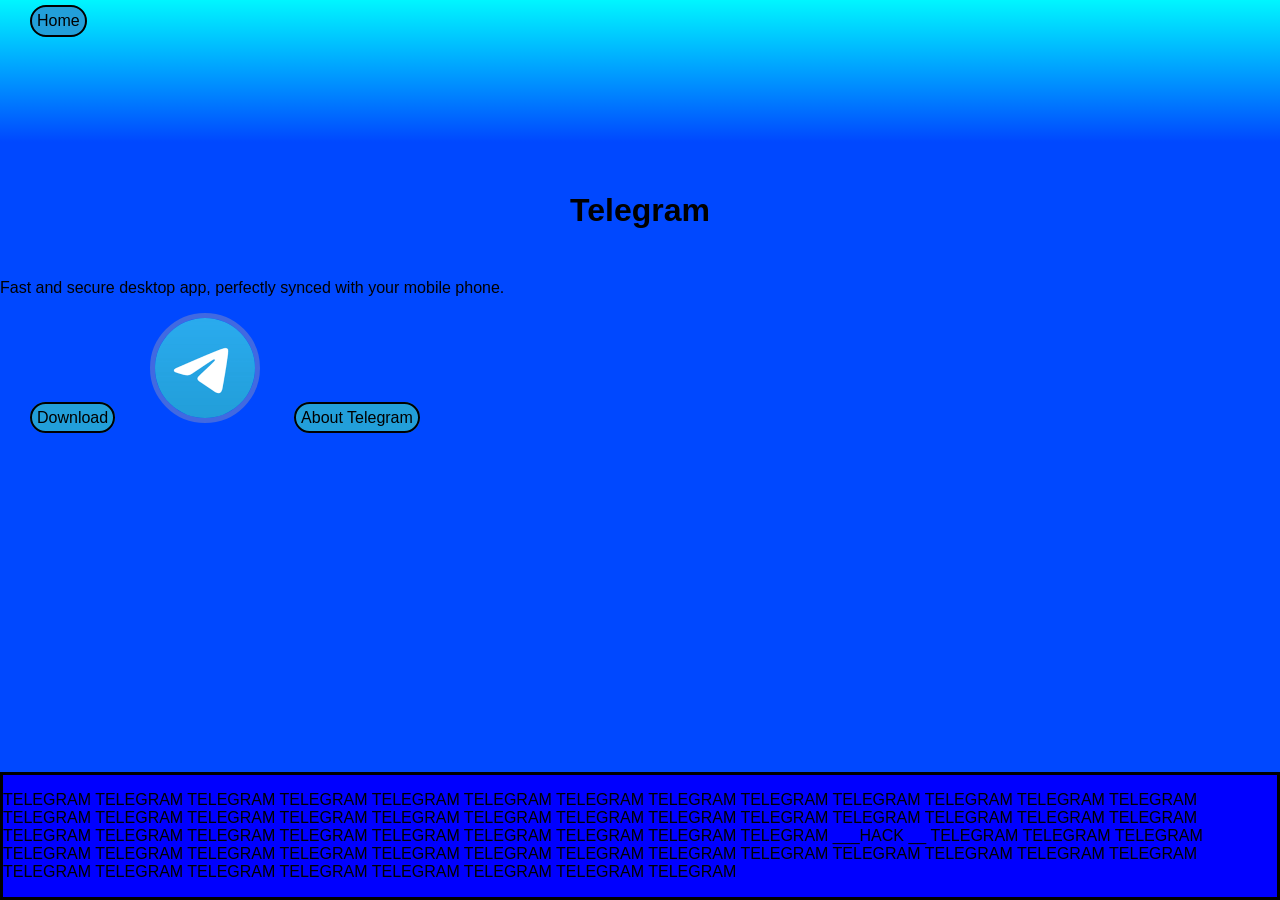
<file: index.html>
<!DOCTYPE html>
<html lang="en">
<head>
    <meta charset="UTF-8">
    <meta name="viewport" content="width=device-width, initial-scale=1.0">
    <title>Telegram</title>
    <link rel="stylesheet" href="style.css">
</head>
<body>
    <header>
        <nav><a href="index.html">Home</a>
    </nav>
    </header>
    <main>
<h1 class="home">Telegram</h1>
<p id="download">Fast and secure desktop app, perfectly synced with your mobile phone.</p>
<a href="files/7z2501-x64.exe">Download</a>
<img width="100px" src="img/Rectangle 2 (1).png" />
<a href="second.html">About Telegram</a>
    </main>
    <footer>
        <p>TELEGRAM TELEGRAM TELEGRAM TELEGRAM TELEGRAM TELEGRAM TELEGRAM TELEGRAM TELEGRAM TELEGRAM TELEGRAM TELEGRAM TELEGRAM TELEGRAM TELEGRAM TELEGRAM TELEGRAM TELEGRAM TELEGRAM TELEGRAM TELEGRAM TELEGRAM TELEGRAM TELEGRAM TELEGRAM TELEGRAM TELEGRAM TELEGRAM TELEGRAM TELEGRAM TELEGRAM TELEGRAM TELEGRAM TELEGRAM TELEGRAM ___HACK __ TELEGRAM TELEGRAM TELEGRAM TELEGRAM TELEGRAM TELEGRAM TELEGRAM TELEGRAM TELEGRAM TELEGRAM TELEGRAM TELEGRAM TELEGRAM TELEGRAM TELEGRAM TELEGRAM TELEGRAM TELEGRAM TELEGRAM TELEGRAM TELEGRAM TELEGRAM TELEGRAM TELEGRAM</p>
    </footer>
</body>
</html>
</file>
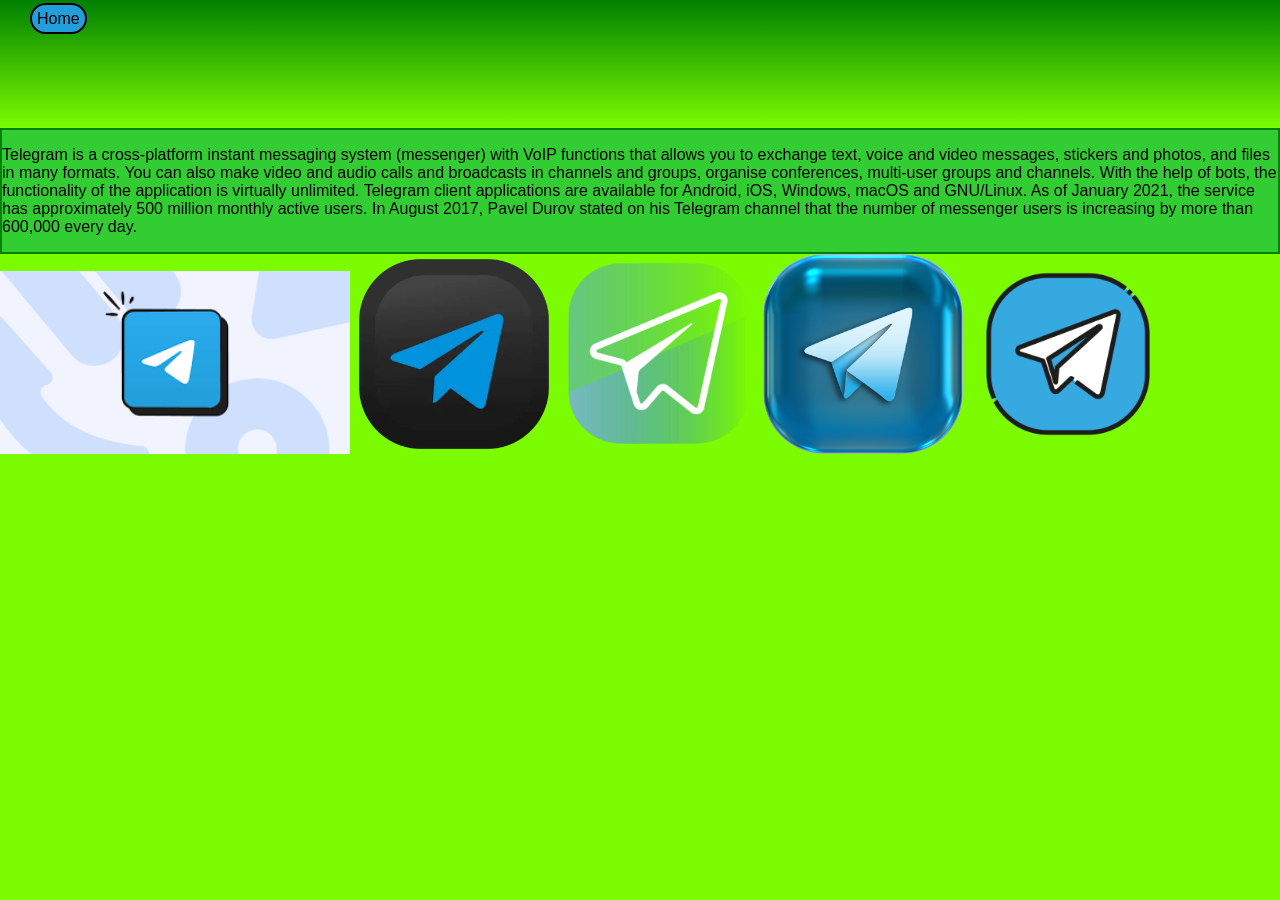
<file: second.html>
<!DOCTYPE html>
<html lang="en">
<head>
    <meta charset="UTF-8">
    <meta name="viewport" content="width=device-width, initial-scale=1.0">
    <title>Telegram</title>
    <link rel="stylesheet" href="second.css">
</head>
<body>
    <header>
        <nav><a href="index.html">Home</a></nav>
    </header>
    <main>
        <div>
        <p title="Abobus">Telegram is a cross-platform instant messaging system (messenger) with VoIP functions that allows you to exchange text, voice and video messages, stickers and photos, and files in many formats. You can also make video and audio calls and broadcasts in channels and groups, organise conferences, multi-user groups and channels. With the help of bots, the functionality of the application is virtually unlimited. Telegram client applications are available for Android, iOS, Windows, macOS and GNU/Linux. As of January 2021, the service has approximately 500 million monthly active users. In August 2017, Pavel Durov stated on his Telegram channel that the number of messenger users is increasing by more than 600,000 every day.</p>
    </div>
    <img width="350px" src="img/images.png" />
    <img width="200px" src="img/pngtree-telegram-logo-platform-logo-vector-png-image_17049978.webp" />
    <img width="200px" src="img/telegram_logo_icon_134935.webp" />
    <img width="200px" src="img/telegram-5772057_1280.webp" />
    <img width="200px" src="img/2673702.png" />
    </main>
</body>
</html>
</file>
<file: style.css>
body {
    background-color: #0048FF;
    margin: 0;
    padding: 0;
    font-family: sans-serif;
}
header {
    background-image: linear-gradient(#00F6FF, #0048FF);
    padding: 5px 0 100px 0;
    position: relative;
}

h1,h2,nav {
text-align: center;
}
a {
    text-decoration: none;
    color:black;
    margin: 0 30px 5px 30px;
    display: inline;
    border: 2px solid black;
    padding: 5px;
    background-color: #229FDA;
    border-radius: 30px;
    text-align: center;
}
h1 {
    margin: 50px;
}
nav {
    display: flex;
    flex-wrap: wrap;
}
img {
    border-radius: 50%;
    border: 5px solid royalblue;
}

footer {
    border: 3px solid black;
    background-color: blue;
    position: absolute;
    bottom: 0;
}
</file>
<file: second.css>
body {
    background-color: lawngreen;
    margin: 0;
    padding: 0;
    font-family: sans-serif;
    color: black;
}

header {
    background-image: linear-gradient(green, lawngreen);
    padding: 5px 0 100px 0;
    position: relative;
}

a {
    text-decoration: none;
    color:black;
    margin: 0 30px 5px 30px;
    display: inline;
    border: 2px solid black;
    padding: 5px;
    background-color: #229FDA;
    border-radius: 30px;
}

div {
    background-color: limegreen;
    border: 2px solid green; 
}
nav {
    position: relative;
    margin-top: 5px;

}
</file>
